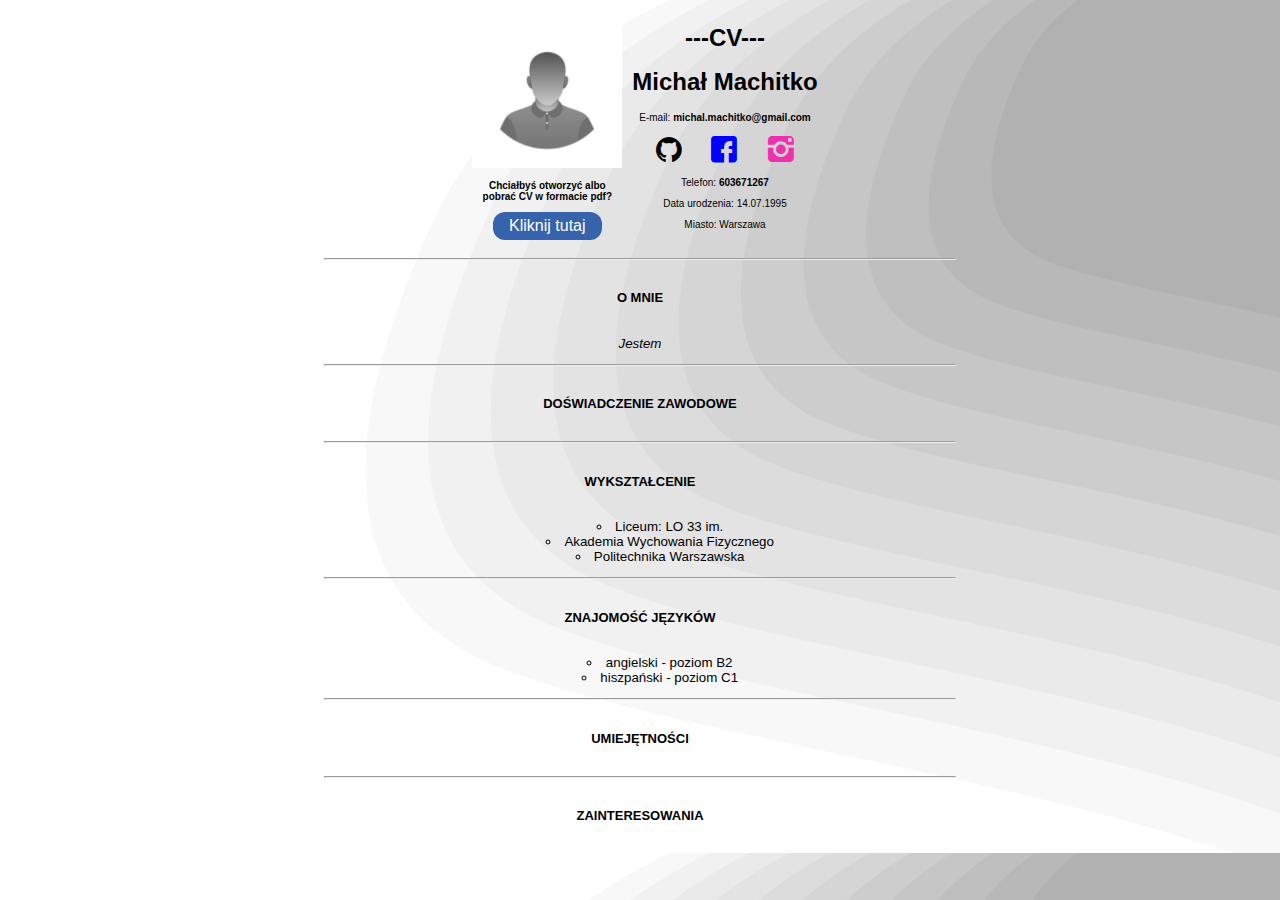
<file: index.html>
<!DOCTYPE html>
<html lang="pl">

<head>
  <title>Moje CV</title>
  <meta charset="UTF-8" />
  <meta name="author" content="" />
  <link rel="stylesheet" href="styles\style.css">
  <link rel="stylesheet" href="css/fontello.css" type="text/css" />
</head>

<body>
  <header>
    <div class="wiersz">
      <div class="lewa">
        <img src="images\istockphoto-1091291084-612x612.jpg" alt="zdjęcie profilowe" width="150
    " height="150" />
        <script src="js\script.js"></script>
        <p style><b> Chciałbyś otworzyć albo<br> pobrać CV w formacie pdf?</b></p>
        <div class="dropdown">
          <button onclick="myFunction()" class="dropbtn">Kliknij tutaj</button>
          <div id="myDropdown" class="dropdown-content">
            <a href="pdf-files/CV_MICHAL_MACHITKO.pdf" target="_blank">Otwórz</a>
            <a href="pdf-files/CV_MICHAL_MACHITKO.pdf" download="CV_MICHAL_MACHITKO">Pobierz</a>
          </div>
        </div>
      </div>
      <div class="prawa">
        <h1>---CV---</h1>
        <h1>Michał Machitko</h1>
        <p>E-mail: <b>michal.machitko@gmail.com</b></p>
        <p>
        <div class="ikonySociale"><a href="https://github.com" target="_blank">
            <div class="demo-icon icon-github-circled"></div>
          </a>
          <a href="https://facebook.com" target="_blank">
            <div class="demo-icon icon-facebook-squared">
            </div>
          </a>
          <a href="https://instagram.com" target="_blank">
            <div class="demo-icon icon-instagram"></div>
          </a>
        </div>
        </p>
        <p>Telefon: <b>603671267</b></p>
        <p>Data urodzenia: 14.07.1995</p>
        <p>Miasto: Warszawa</p>
      </div>
    </div>
  </header>
  <hr width=50% align="center">
  <h6>O MNIE</h6>
  <p class="a"><i> Jestem </i></p>
  <hr width=50% align="center">
  <H6>DOŚWIADCZENIE ZAWODOWE</H6>
  <hr width=50% align="center">
  <h6>WYKSZTAŁCENIE</h6>
  <ul class="a">
    <li>Liceum: LO 33 im.</li>
    <li>Akademia Wychowania Fizycznego</li>
    <li>Politechnika Warszawska</li>
  </ul>
  <hr width=50% align="center">
  <H6>ZNAJOMOŚĆ JĘZYKÓW</H6>
  <ul class="a">
    <li>angielski - poziom B2</li>
    <li>hiszpański - poziom C1</li>
  </ul>
  <hr width=50% align="center">
  <H6>UMIEJĘTNOŚCI</H6>
  <hr width=50% align="center">
  <H6>ZAINTERESOWANIA</H6>
</body>

</html>
</file>
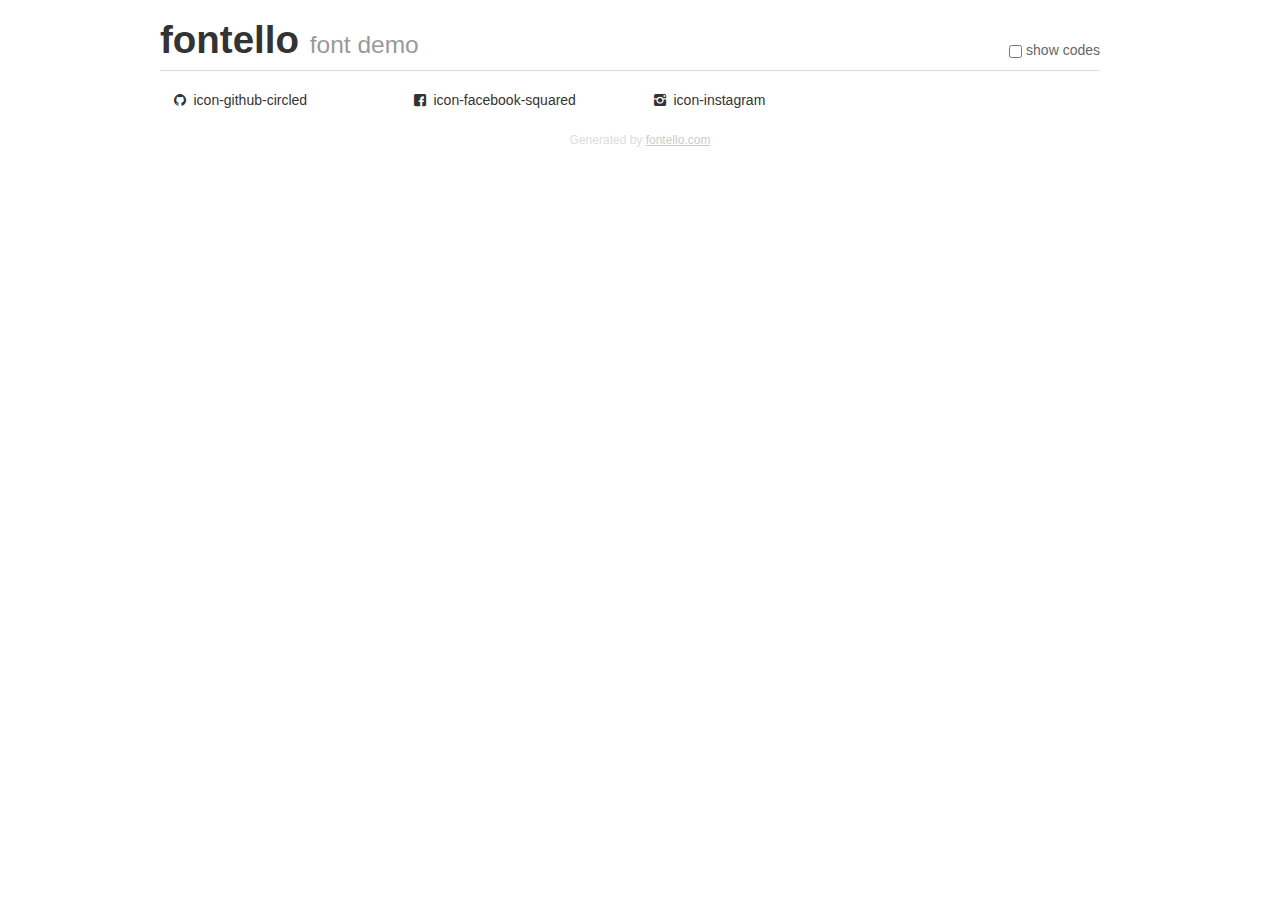
<file: demo.html>
<!DOCTYPE html>
<html>
  <head>
  <!--[if lt IE 9]><script language="javascript" type="text/javascript" src="//html5shim.googlecode.com/svn/trunk/html5.js"></script><![endif]-->
  <meta charset="UTF-8">
  <style>
    html {
      font-size: 100%;
      -webkit-text-size-adjust: 100%;
      -ms-text-size-adjust: 100%;
    }
    a:focus {
      outline: thin dotted #333;
      outline: 5px auto -webkit-focus-ring-color;
      outline-offset: -2px;
    }
    a:hover,
    a:active {
      outline: 0;
    }
    input {
      margin: 0;
      font-size: 100%;
      vertical-align: middle;
      *overflow: visible;
      line-height: normal;
    }
    input::-moz-focus-inner {
      padding: 0;
      border: 0;
    }
    body {
      margin: 0;
      font-family: "Helvetica Neue", Helvetica, Arial, sans-serif;
      font-size: 14px;
      line-height: 20px;
      color: #333;
      background-color: #fff;
    }
    a {
      color: #08c;
      text-decoration: none;
    }
    a:hover {
      color: #005580;
      text-decoration: underline;
    }
    .row {
      margin-left: -20px;
      *zoom: 1;
    }
    .row:before,
    .row:after {
      display: table;
      content: "";
      line-height: 0;
    }
    .row:after {
      clear: both;
    }
    .span3 {
      float: left;
      min-height: 1px;
      margin-left: 20px;
      width: 220px;
    }
    .container {
      width: 940px;
      margin-right: auto;
      margin-left: auto;
      *zoom: 1;
    }
    .container:before,
    .container:after {
      display: table;
      content: "";
      line-height: 0;
    }
    .container:after {
      clear: both;
    }
    small {
      font-size: 85%;
    }
    h1 {
      margin: 10px 0;
      font-family: inherit;
      font-weight: bold;
      line-height: 20px;
      color: inherit;
      text-rendering: optimizelegibility;
      line-height: 40px;
      font-size: 38.5px;
    }
    h1 small {
      font-weight: normal;
      line-height: 1;
      color: #999;
      font-size: 24.5px;
    }

    body {
      margin-top: 90px;
    }
    .header {
      position: fixed;
      top: 0;
      left: 50%;
      margin-left: -480px;
      background-color: #fff;
      border-bottom: 1px solid #ddd;
      padding-top: 10px;
      z-index: 10;
    }
    .footer {
      color: #ddd;
      font-size: 12px;
      text-align: center;
      margin-top: 20px;
    }
    .footer a {
      color: #ccc;
      text-decoration: underline;
    }
    .the-icons {
      font-size: 14px;
      line-height: 24px;
    }
    .switch {
      position: absolute;
      right: 0;
      bottom: 10px;
      color: #666;
    }
    .switch input {
      margin-right: 0.3em;
    }
    .codesOn .i-name {
      display: none;
    }
    .codesOn .i-code {
      display: inline;
    }
    .i-code {
      display: none;
    }
    @font-face {
      font-family: 'fontello';
      src: url('./font/fontello.eot?34904873');
      src: url('./font/fontello.eot?34904873#iefix') format('embedded-opentype'),
           url('./font/fontello.woff?34904873') format('woff'),
           url('./font/fontello.ttf?34904873') format('truetype'),
           url('./font/fontello.svg?34904873#fontello') format('svg');
      font-weight: normal;
      font-style: normal;
    }
    .demo-icon {
      font-family: "fontello";
      font-style: normal;
      font-weight: normal;
      speak: never;
     
      display: inline-block;
      text-decoration: inherit;
      width: 1em;
      margin-right: .2em;
      text-align: center;
      /* opacity: .8; */
     
      /* For safety - reset parent styles, that can break glyph codes*/
      font-variant: normal;
      text-transform: none;
     
      /* fix buttons height, for twitter bootstrap */
      line-height: 1em;
     
      /* Animation center compensation - margins should be symmetric */
      /* remove if not needed */
      margin-left: .2em;
     
      /* You can be more comfortable with increased icons size */
      /* font-size: 120%; */
     
      /* Font smoothing. That was taken from TWBS */
      -webkit-font-smoothing: antialiased;
      -moz-osx-font-smoothing: grayscale;
     
      /* Uncomment for 3D effect */
      /* text-shadow: 1px 1px 1px rgba(127, 127, 127, 0.3); */
    }
    </style>
    <link rel="stylesheet" href="css/animation.css"><!--[if IE 7]><link rel="stylesheet" href="css/" + font.fontname + "-ie7.css"><![endif]-->
    <script>
      function toggleCodes(on) {
        var obj = document.getElementById('icons');
      
        if (on) {
          obj.className += ' codesOn';
        } else {
          obj.className = obj.className.replace(' codesOn', '');
        }
      }
    </script>
  </head>
  <body>
    <div class="container header">
      <h1>fontello <small>font demo</small></h1>
      <label class="switch">
        <input type="checkbox" onclick="toggleCodes(this.checked)">show codes
      </label>
    </div>
    <div class="container" id="icons">
      <div class="row">
        <div class="span3" title="Code: 0xf09b">
          <i class="demo-icon icon-github-circled">&#xf09b;</i> <span class="i-name">icon-github-circled</span><span class="i-code">0xf09b</span>
        </div>
        <div class="span3" title="Code: 0xf30e">
          <i class="demo-icon icon-facebook-squared">&#xf30e;</i> <span class="i-name">icon-facebook-squared</span><span class="i-code">0xf30e</span>
        </div>
        <div class="span3" title="Code: 0xf32d">
          <i class="demo-icon icon-instagram">&#xf32d;</i> <span class="i-name">icon-instagram</span><span class="i-code">0xf32d</span>
        </div>
      </div>
    </div>
    <div class="container footer">Generated by <a href="https://fontello.com">fontello.com</a></div>
  </body>
</html>
</file>
<file: css/fontello.css>
@font-face {
  font-family: 'fontello';
  src: url('../font/fontello.eot?63303675');
  src: url('../font/fontello.eot?63303675#iefix') format('embedded-opentype'),
       url('../font/fontello.woff2?63303675') format('woff2'),
       url('../font/fontello.woff?63303675') format('woff'),
       url('../font/fontello.ttf?63303675') format('truetype'),
       url('../font/fontello.svg?63303675#fontello') format('svg');
  font-weight: normal;
  font-style: normal;
}
/* Chrome hack: SVG is rendered more smooth in Windozze. 100% magic, uncomment if you need it. */
/* Note, that will break hinting! In other OS-es font will be not as sharp as it could be */
/*
@media screen and (-webkit-min-device-pixel-ratio:0) {
  @font-face {
    font-family: 'fontello';
    src: url('../font/fontello.svg?63303675#fontello') format('svg');
  }
}
*/
[class^="icon-"]:before, [class*=" icon-"]:before {
  font-family: "fontello";
  font-style: normal;
  font-weight: normal;
  speak: never;

  display: inline-block;
  text-decoration: inherit;
  width: 1em;
  margin-right: .2em;
  text-align: center;
  /* opacity: .8; */

  /* For safety - reset parent styles, that can break glyph codes*/
  font-variant: normal;
  text-transform: none;

  /* fix buttons height, for twitter bootstrap */
  line-height: 1em;

  /* Animation center compensation - margins should be symmetric */
  /* remove if not needed */
  margin-left: .2em;

  /* you can be more comfortable with increased icons size */
  /* font-size: 120%; */

  /* Font smoothing. That was taken from TWBS */
  -webkit-font-smoothing: antialiased;
  -moz-osx-font-smoothing: grayscale;

  /* Uncomment for 3D effect */
  /* text-shadow: 1px 1px 1px rgba(127, 127, 127, 0.3); */
}

.icon-github-circled:before { 
  content: '\f09b'; } /* '' */
.icon-facebook-squared:before { content: '\f30e'; } /* '' */
.icon-instagram:before { content: '\f32d'; } /* '' */
.icon-github-circled{
  content: '\f09b';
  width: 40px;
}
</file>
<file: css/animation.css>
/*
   Animation example, for spinners
*/
.animate-spin {
  -moz-animation: spin 2s infinite linear;
  -o-animation: spin 2s infinite linear;
  -webkit-animation: spin 2s infinite linear;
  animation: spin 2s infinite linear;
  display: inline-block;
}
@-moz-keyframes spin {
  0% {
    -moz-transform: rotate(0deg);
    -o-transform: rotate(0deg);
    -webkit-transform: rotate(0deg);
    transform: rotate(0deg);
  }

  100% {
    -moz-transform: rotate(359deg);
    -o-transform: rotate(359deg);
    -webkit-transform: rotate(359deg);
    transform: rotate(359deg);
  }
}
@-webkit-keyframes spin {
  0% {
    -moz-transform: rotate(0deg);
    -o-transform: rotate(0deg);
    -webkit-transform: rotate(0deg);
    transform: rotate(0deg);
  }

  100% {
    -moz-transform: rotate(359deg);
    -o-transform: rotate(359deg);
    -webkit-transform: rotate(359deg);
    transform: rotate(359deg);
  }
}
@-o-keyframes spin {
  0% {
    -moz-transform: rotate(0deg);
    -o-transform: rotate(0deg);
    -webkit-transform: rotate(0deg);
    transform: rotate(0deg);
  }

  100% {
    -moz-transform: rotate(359deg);
    -o-transform: rotate(359deg);
    -webkit-transform: rotate(359deg);
    transform: rotate(359deg);
  }
}
@-ms-keyframes spin {
  0% {
    -moz-transform: rotate(0deg);
    -o-transform: rotate(0deg);
    -webkit-transform: rotate(0deg);
    transform: rotate(0deg);
  }

  100% {
    -moz-transform: rotate(359deg);
    -o-transform: rotate(359deg);
    -webkit-transform: rotate(359deg);
    transform: rotate(359deg);
  }
}
@keyframes spin {
  0% {
    -moz-transform: rotate(0deg);
    -o-transform: rotate(0deg);
    -webkit-transform: rotate(0deg);
    transform: rotate(0deg);
  }

  100% {
    -moz-transform: rotate(359deg);
    -o-transform: rotate(359deg);
    -webkit-transform: rotate(359deg);
    transform: rotate(359deg);
  }
}
</file>
